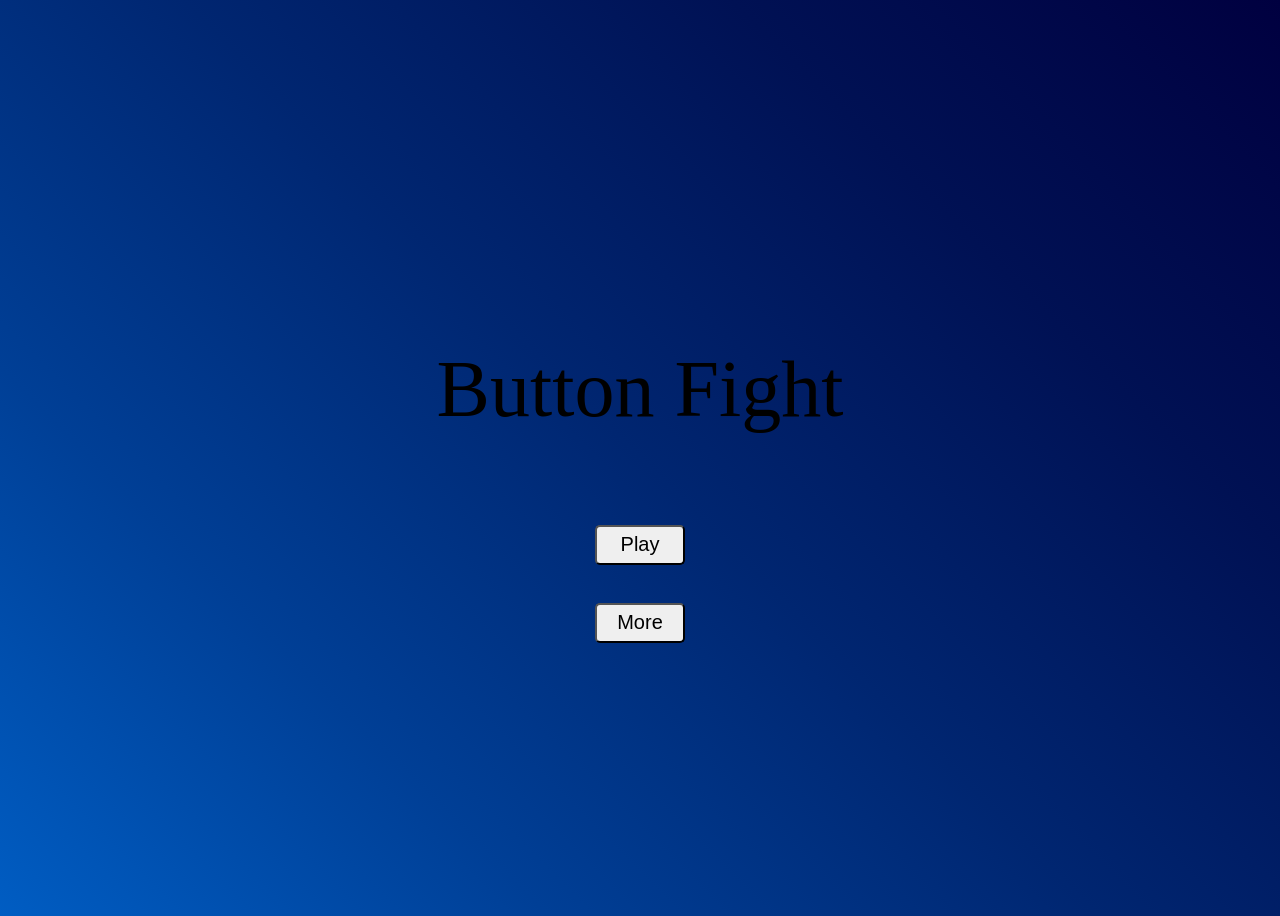
<file: index.html>
<!DOCTYPE html>
<html lang="en">
<head>
    <meta charset="UTF-8">
    <meta name="viewport" content="width=device-width, initial-scale=1.0">
    <title>Button Fight</title>
    <link rel="stylesheet" href="style.css">
</head>
<body>
    <div>
        <p class="gameName">Button Fight</p>
    </div>
    <div>
        <a href="levelSelec.html">
            <button id="playButton" >Play</button><br><br> 
        </a>
        <a href="">
            <button id="moreButton" >More</button>
        </a>
    </div>
    <script src="script.js"></script>
</body>
</html>
</file>
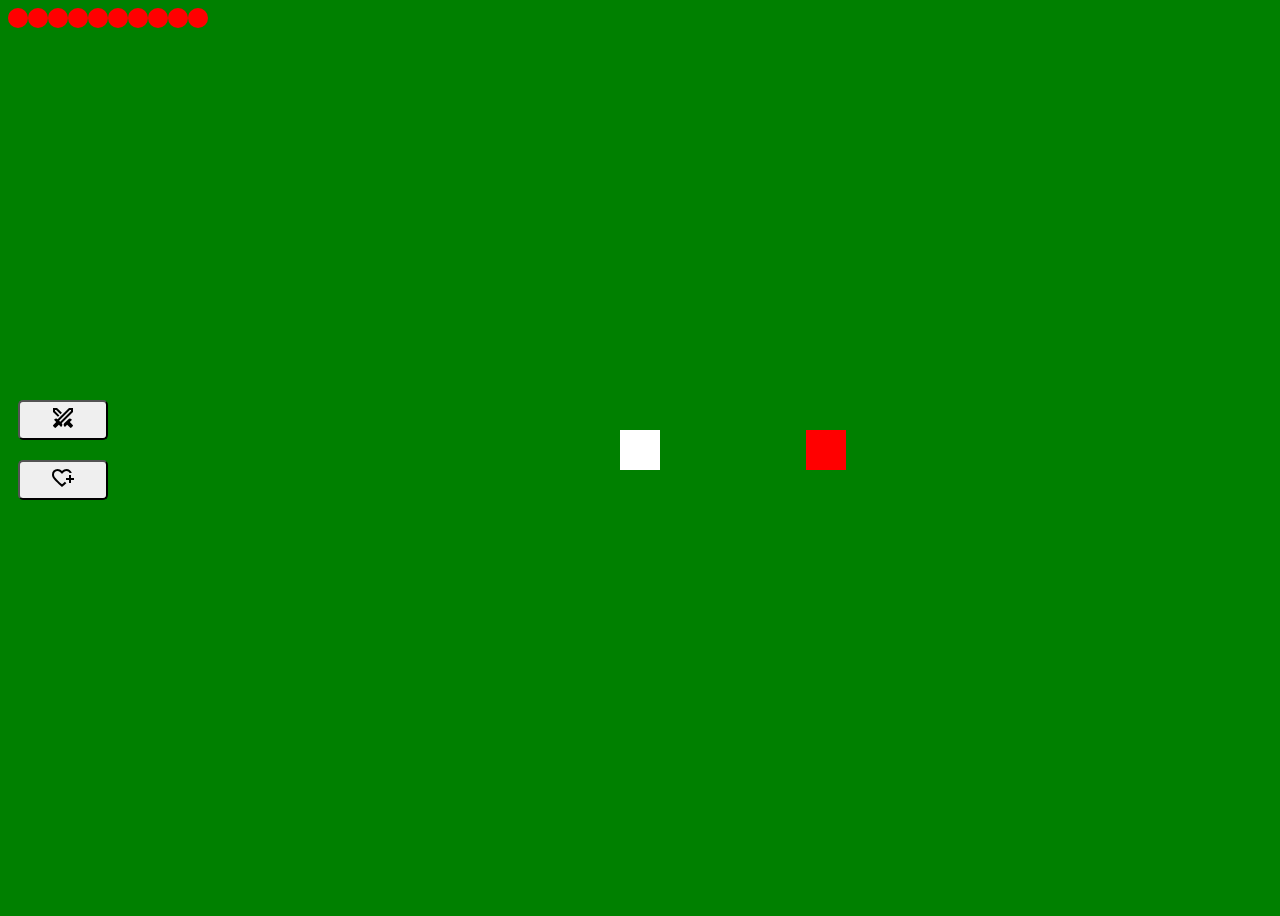
<file: level1.html>
<!DOCTYPE html>
<html lang="en">
<head>
    <meta charset="UTF-8">
    <meta name="viewport" content="width=device-width, initial-scale=1.0">
    <title>Level 1</title>
    <link rel="stylesheet" href="levelStyle.css">
</head>
<body>
    <div id="buttons">
        <button onclick="attackEnemy()" class="attackButton"><svg xmlns="http://www.w3.org/2000/svg" height="24px" viewBox="0 -960 960 960" width="24px" fill="#000000"><path d="M762-96 645-212l-88 88-28-28q-23-23-23-57t23-57l169-169q23-23 57-23t57 23l28 28-88 88 116 117q12 12 12 28t-12 28l-50 50q-12 12-28 12t-28-12Zm118-628L426-270l5 4q23 23 23 57t-23 57l-28 28-88-88L198-96q-12 12-28 12t-28-12l-50-50q-12-12-12-28t12-28l116-117-88-88 28-28q23-23 57-23t57 23l4 5 454-454h160v160ZM334-583l24-23 23-24-23 24-24 23Zm-56 57L80-724v-160h160l198 198-57 56-174-174h-47v47l174 174-56 57Zm92 199 430-430v-47h-47L323-374l47 47Zm0 0-24-23-23-24 23 24 24 23Z"/></svg></button><br>
        <button onclick="healPlayer()" class="healButton"><svg xmlns="http://www.w3.org/2000/svg" height="24px" viewBox="0 -960 960 960" width="24px" fill="#000000"><path d="M440-501Zm0 381L313-234q-72-65-123.5-116t-85-96q-33.5-45-49-87T40-621q0-94 63-156.5T260-840q52 0 99 22t81 62q34-40 81-62t99-22q81 0 136 45.5T831-680h-85q-18-40-53-60t-73-20q-51 0-88 27.5T463-660h-46q-31-45-70.5-72.5T260-760q-57 0-98.5 39.5T120-621q0 33 14 67t50 78.5q36 44.5 98 104T440-228q26-23 61-53t56-50l9 9 19.5 19.5L605-283l9 9q-22 20-56 49.5T498-172l-58 52Zm280-160v-120H600v-80h120v-120h80v120h120v80H800v120h-80Z"/></svg></button><br>
    </div>
    <div id="player"></div>
    <div id="enemy"></div>
    <div id="healthOne">O</div>
    <div id="healthTwo">O</div>
    <div id="healthThree">O</div>
    <div id="healthFour">O</div>
    <div id="healthFive">O</div>
    <div id="healthSix">O</div>
    <div id="healthSeven">O</div>
    <div id="healthEight">O</div>
    <div id="healthNine">O</div>
    <div id="healthTen">O</div>
    <script src="gameLogic.js"></script>
</body>
</html>
</file>
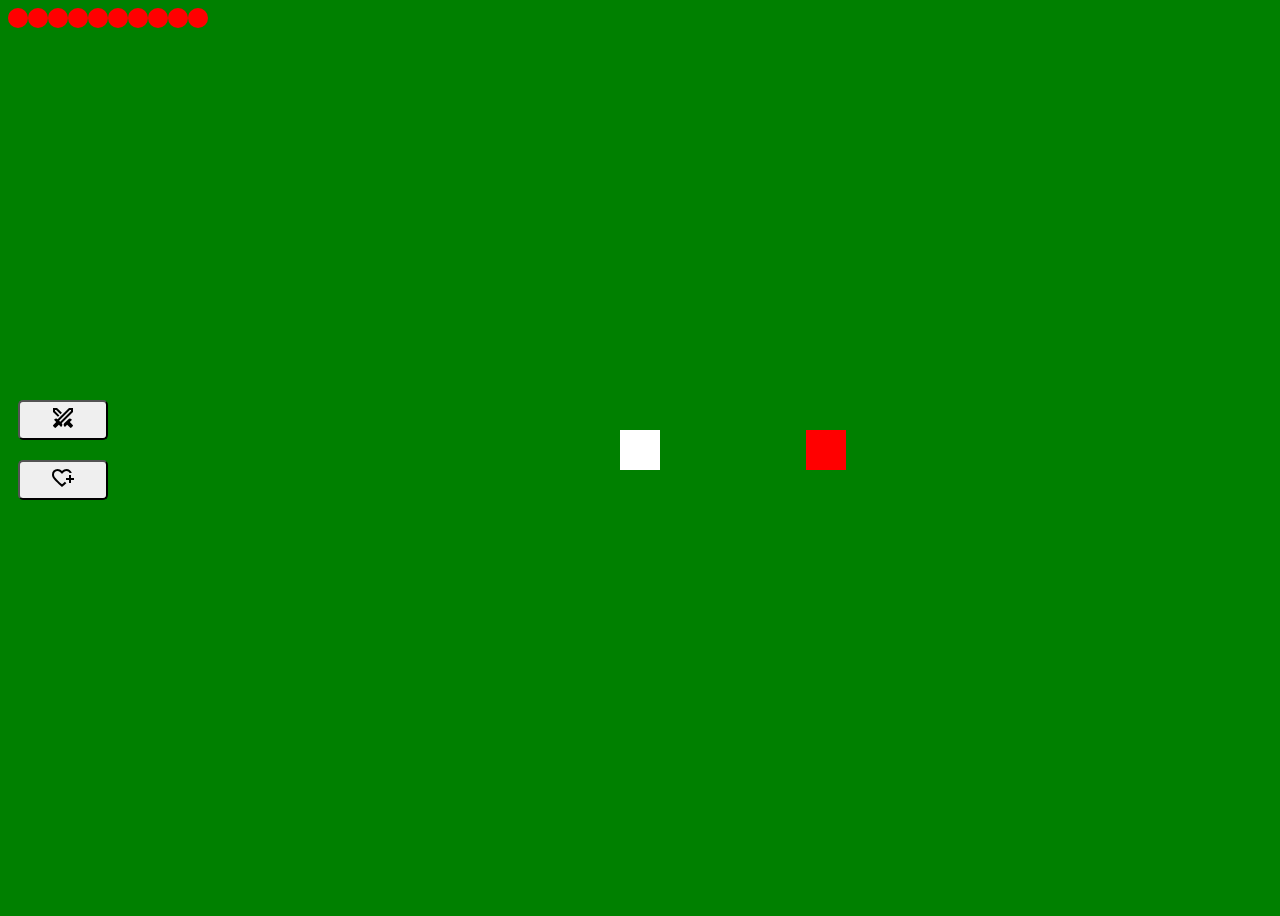
<file: level2.html>
<!DOCTYPE html>
<html lang="en">
<head>
    <meta charset="UTF-8">
    <meta name="viewport" content="width=device-width, initial-scale=1.0">
    <title>Level 2</title>
    <link rel="stylesheet" href="levelStyle.css">
</head>
<body>
    <div id="buttons">
        <button onclick="attackEnemy()" class="attackButton"><svg xmlns="http://www.w3.org/2000/svg" height="24px" viewBox="0 -960 960 960" width="24px" fill="#000000"><path d="M762-96 645-212l-88 88-28-28q-23-23-23-57t23-57l169-169q23-23 57-23t57 23l28 28-88 88 116 117q12 12 12 28t-12 28l-50 50q-12 12-28 12t-28-12Zm118-628L426-270l5 4q23 23 23 57t-23 57l-28 28-88-88L198-96q-12 12-28 12t-28-12l-50-50q-12-12-12-28t12-28l116-117-88-88 28-28q23-23 57-23t57 23l4 5 454-454h160v160ZM334-583l24-23 23-24-23 24-24 23Zm-56 57L80-724v-160h160l198 198-57 56-174-174h-47v47l174 174-56 57Zm92 199 430-430v-47h-47L323-374l47 47Zm0 0-24-23-23-24 23 24 24 23Z"/></svg></button><br>
        <button onclick="healPlayer()" class="healButton"><svg xmlns="http://www.w3.org/2000/svg" height="24px" viewBox="0 -960 960 960" width="24px" fill="#000000"><path d="M440-501Zm0 381L313-234q-72-65-123.5-116t-85-96q-33.5-45-49-87T40-621q0-94 63-156.5T260-840q52 0 99 22t81 62q34-40 81-62t99-22q81 0 136 45.5T831-680h-85q-18-40-53-60t-73-20q-51 0-88 27.5T463-660h-46q-31-45-70.5-72.5T260-760q-57 0-98.5 39.5T120-621q0 33 14 67t50 78.5q36 44.5 98 104T440-228q26-23 61-53t56-50l9 9 19.5 19.5L605-283l9 9q-22 20-56 49.5T498-172l-58 52Zm280-160v-120H600v-80h120v-120h80v120h120v80H800v120h-80Z"/></svg></button><br>
    </div>
    <div id="player"></div>
    <div id="enemy"></div>
    <div id="healthOne">O</div>
    <div id="healthTwo">O</div>
    <div id="healthThree">O</div>
    <div id="healthFour">O</div>
    <div id="healthFive">O</div>
    <div id="healthSix">O</div>
    <div id="healthSeven">O</div>
    <div id="healthEight">O</div>
    <div id="healthNine">O</div>
    <div id="healthTen">O</div>
    <script src="gameLogic.js"></script>
</body>
</html>
</file>
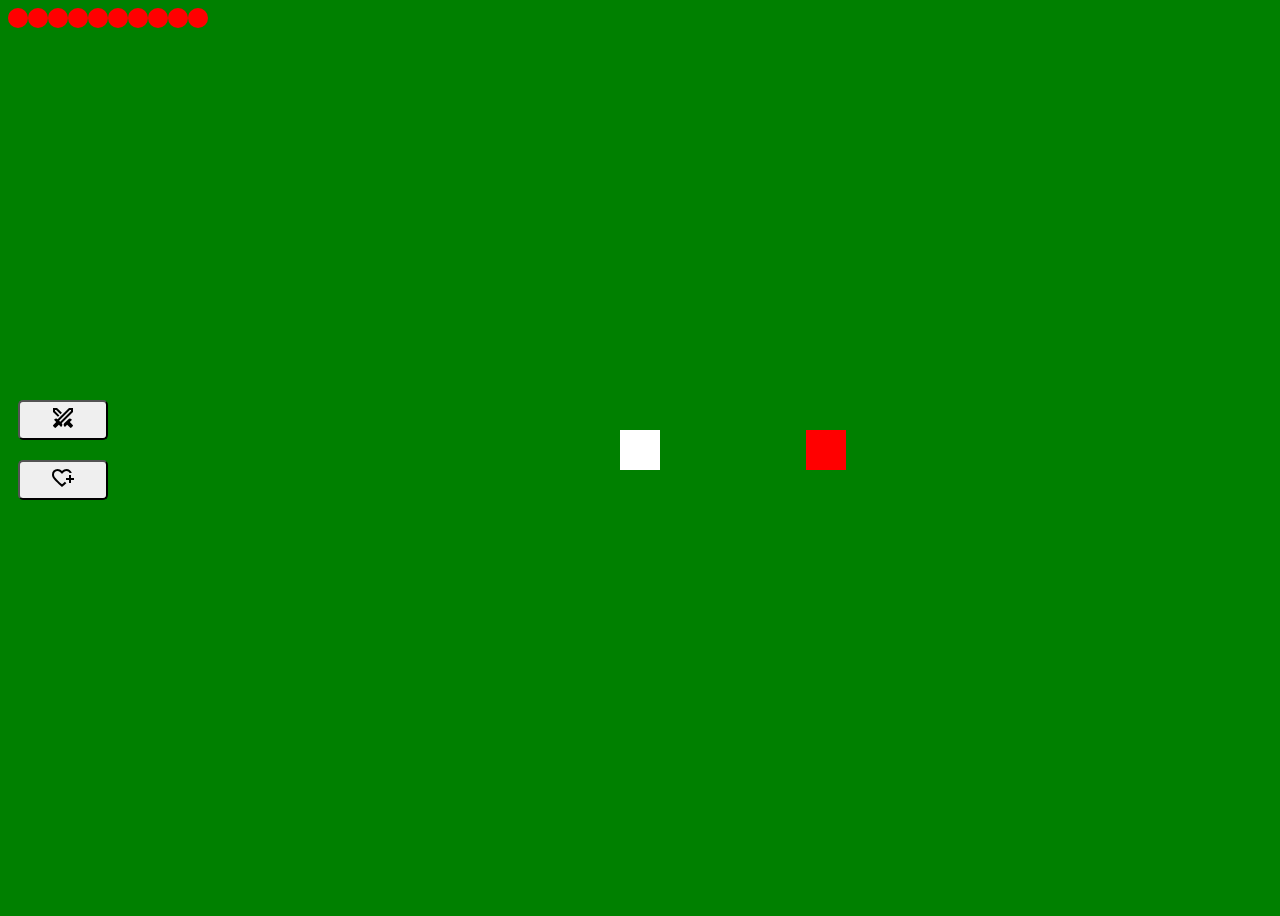
<file: level3.html>
<!DOCTYPE html>
<html lang="en">
<head>
    <meta charset="UTF-8">
    <meta name="viewport" content="width=device-width, initial-scale=1.0">
    <title>Level 3</title>
    <link rel="stylesheet" href="levelStyle.css">
</head>
<body>
    <div id="buttons">
        <button onclick="attackEnemy()" class="attackButton"><svg xmlns="http://www.w3.org/2000/svg" height="24px" viewBox="0 -960 960 960" width="24px" fill="#000000"><path d="M762-96 645-212l-88 88-28-28q-23-23-23-57t23-57l169-169q23-23 57-23t57 23l28 28-88 88 116 117q12 12 12 28t-12 28l-50 50q-12 12-28 12t-28-12Zm118-628L426-270l5 4q23 23 23 57t-23 57l-28 28-88-88L198-96q-12 12-28 12t-28-12l-50-50q-12-12-12-28t12-28l116-117-88-88 28-28q23-23 57-23t57 23l4 5 454-454h160v160ZM334-583l24-23 23-24-23 24-24 23Zm-56 57L80-724v-160h160l198 198-57 56-174-174h-47v47l174 174-56 57Zm92 199 430-430v-47h-47L323-374l47 47Zm0 0-24-23-23-24 23 24 24 23Z"/></svg></button><br>
        <button onclick="healPlayer()" class="healButton"><svg xmlns="http://www.w3.org/2000/svg" height="24px" viewBox="0 -960 960 960" width="24px" fill="#000000"><path d="M440-501Zm0 381L313-234q-72-65-123.5-116t-85-96q-33.5-45-49-87T40-621q0-94 63-156.5T260-840q52 0 99 22t81 62q34-40 81-62t99-22q81 0 136 45.5T831-680h-85q-18-40-53-60t-73-20q-51 0-88 27.5T463-660h-46q-31-45-70.5-72.5T260-760q-57 0-98.5 39.5T120-621q0 33 14 67t50 78.5q36 44.5 98 104T440-228q26-23 61-53t56-50l9 9 19.5 19.5L605-283l9 9q-22 20-56 49.5T498-172l-58 52Zm280-160v-120H600v-80h120v-120h80v120h120v80H800v120h-80Z"/></svg></button><br>
    </div>
    <div id="player"></div>
    <div id="enemy"></div>
    <div id="healthOne">O</div>
    <div id="healthTwo">O</div>
    <div id="healthThree">O</div>
    <div id="healthFour">O</div>
    <div id="healthFive">O</div>
    <div id="healthSix">O</div>
    <div id="healthSeven">O</div>
    <div id="healthEight">O</div>
    <div id="healthNine">O</div>
    <div id="healthTen">O</div>
    <script src="gameLogic.js"></script>
</body>
</html>
</file>
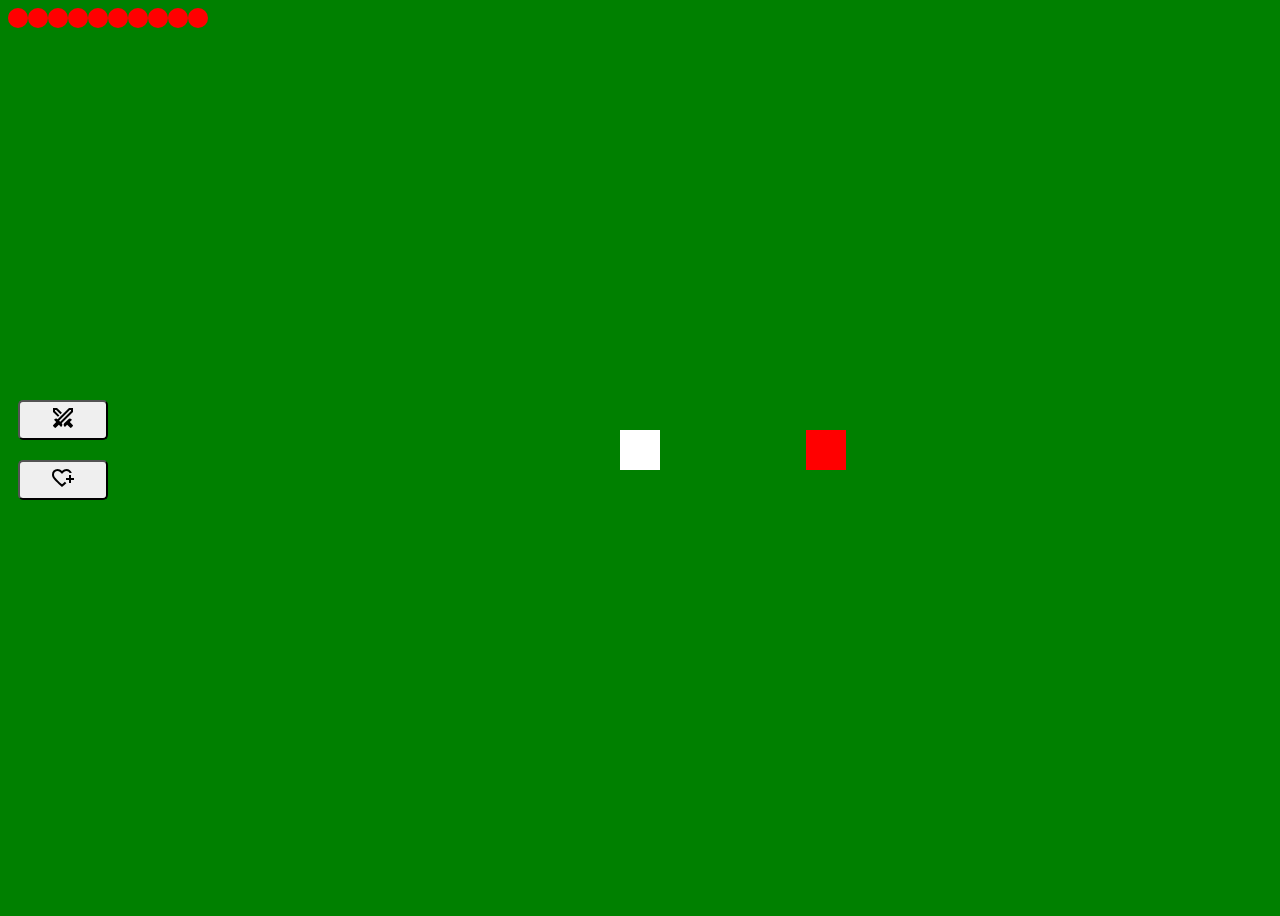
<file: level4.html>
<!DOCTYPE html>
<html lang="en">
<head>
    <meta charset="UTF-8">
    <meta name="viewport" content="width=device-width, initial-scale=1.0">
    <title>Level 4</title>
    <link rel="stylesheet" href="levelStyle.css">
</head>
<body>
    <div id="buttons">
        <button onclick="attackEnemy()" class="attackButton"><svg xmlns="http://www.w3.org/2000/svg" height="24px" viewBox="0 -960 960 960" width="24px" fill="#000000"><path d="M762-96 645-212l-88 88-28-28q-23-23-23-57t23-57l169-169q23-23 57-23t57 23l28 28-88 88 116 117q12 12 12 28t-12 28l-50 50q-12 12-28 12t-28-12Zm118-628L426-270l5 4q23 23 23 57t-23 57l-28 28-88-88L198-96q-12 12-28 12t-28-12l-50-50q-12-12-12-28t12-28l116-117-88-88 28-28q23-23 57-23t57 23l4 5 454-454h160v160ZM334-583l24-23 23-24-23 24-24 23Zm-56 57L80-724v-160h160l198 198-57 56-174-174h-47v47l174 174-56 57Zm92 199 430-430v-47h-47L323-374l47 47Zm0 0-24-23-23-24 23 24 24 23Z"/></svg></button><br>
        <button onclick="healPlayer()" class="healButton"><svg xmlns="http://www.w3.org/2000/svg" height="24px" viewBox="0 -960 960 960" width="24px" fill="#000000"><path d="M440-501Zm0 381L313-234q-72-65-123.5-116t-85-96q-33.5-45-49-87T40-621q0-94 63-156.5T260-840q52 0 99 22t81 62q34-40 81-62t99-22q81 0 136 45.5T831-680h-85q-18-40-53-60t-73-20q-51 0-88 27.5T463-660h-46q-31-45-70.5-72.5T260-760q-57 0-98.5 39.5T120-621q0 33 14 67t50 78.5q36 44.5 98 104T440-228q26-23 61-53t56-50l9 9 19.5 19.5L605-283l9 9q-22 20-56 49.5T498-172l-58 52Zm280-160v-120H600v-80h120v-120h80v120h120v80H800v120h-80Z"/></svg></button><br>
    </div>
    <div id="player"></div>
    <div id="enemy"></div>
    <div id="healthOne">O</div>
    <div id="healthTwo">O</div>
    <div id="healthThree">O</div>
    <div id="healthFour">O</div>
    <div id="healthFive">O</div>
    <div id="healthSix">O</div>
    <div id="healthSeven">O</div>
    <div id="healthEight">O</div>
    <div id="healthNine">O</div>
    <div id="healthTen">O</div>
    <script src="gameLogic.js"></script>
</body>
</html>
</file>
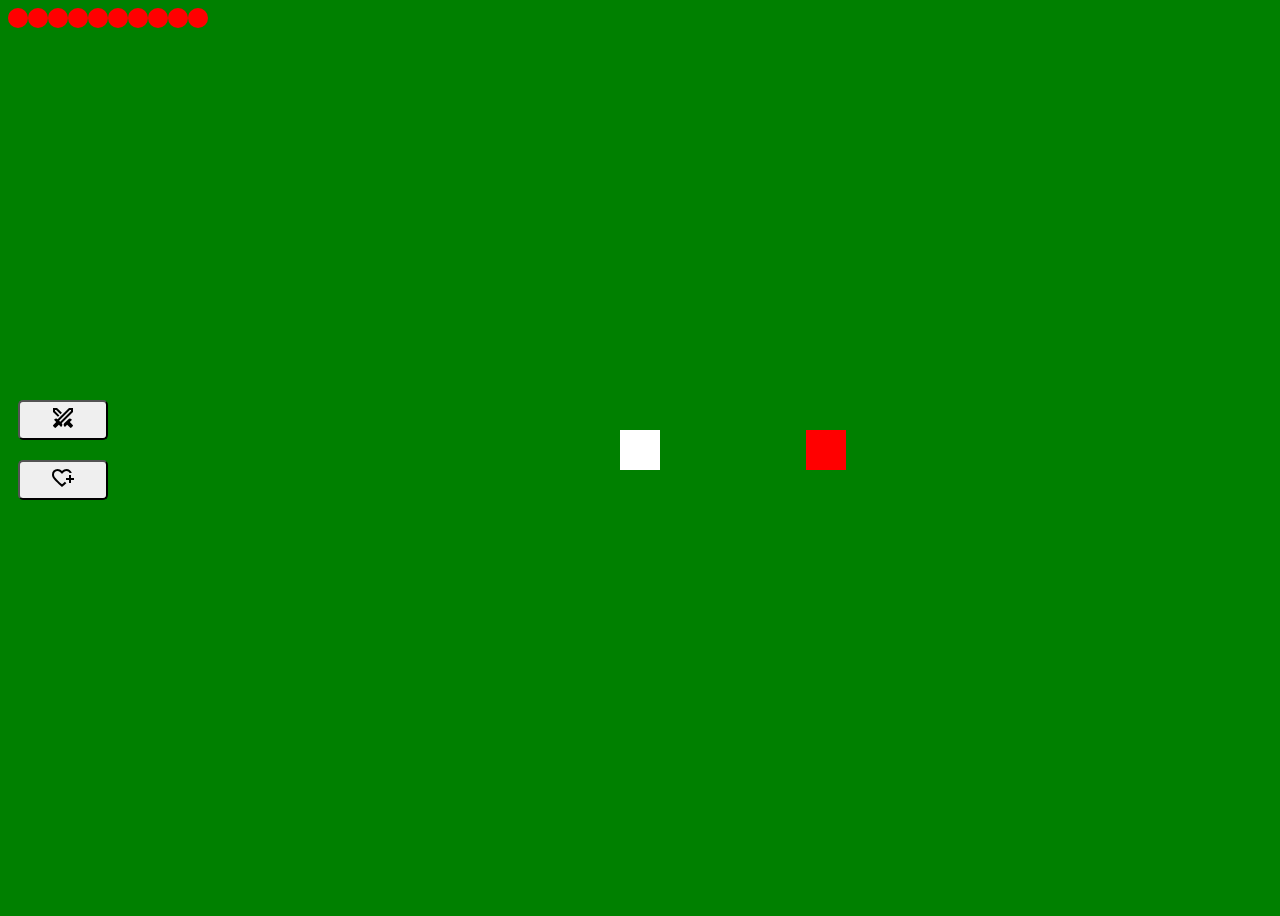
<file: level5.html>
<!DOCTYPE html>
<html lang="en">
<head>
    <meta charset="UTF-8">
    <meta name="viewport" content="width=device-width, initial-scale=1.0">
    <title>Level 5</title>
    <link rel="stylesheet" href="levelStyle.css">
</head>
<body>
    <div id="buttons">
        <button onclick="attackEnemy()" class="attackButton"><svg xmlns="http://www.w3.org/2000/svg" height="24px" viewBox="0 -960 960 960" width="24px" fill="#000000"><path d="M762-96 645-212l-88 88-28-28q-23-23-23-57t23-57l169-169q23-23 57-23t57 23l28 28-88 88 116 117q12 12 12 28t-12 28l-50 50q-12 12-28 12t-28-12Zm118-628L426-270l5 4q23 23 23 57t-23 57l-28 28-88-88L198-96q-12 12-28 12t-28-12l-50-50q-12-12-12-28t12-28l116-117-88-88 28-28q23-23 57-23t57 23l4 5 454-454h160v160ZM334-583l24-23 23-24-23 24-24 23Zm-56 57L80-724v-160h160l198 198-57 56-174-174h-47v47l174 174-56 57Zm92 199 430-430v-47h-47L323-374l47 47Zm0 0-24-23-23-24 23 24 24 23Z"/></svg></button><br>
        <button onclick="healPlayer()" class="healButton"><svg xmlns="http://www.w3.org/2000/svg" height="24px" viewBox="0 -960 960 960" width="24px" fill="#000000"><path d="M440-501Zm0 381L313-234q-72-65-123.5-116t-85-96q-33.5-45-49-87T40-621q0-94 63-156.5T260-840q52 0 99 22t81 62q34-40 81-62t99-22q81 0 136 45.5T831-680h-85q-18-40-53-60t-73-20q-51 0-88 27.5T463-660h-46q-31-45-70.5-72.5T260-760q-57 0-98.5 39.5T120-621q0 33 14 67t50 78.5q36 44.5 98 104T440-228q26-23 61-53t56-50l9 9 19.5 19.5L605-283l9 9q-22 20-56 49.5T498-172l-58 52Zm280-160v-120H600v-80h120v-120h80v120h120v80H800v120h-80Z"/></svg></button><br>
    </div>
    <div id="player"></div>
    <div id="enemy"></div>
    <div id="healthOne">O</div>
    <div id="healthTwo">O</div>
    <div id="healthThree">O</div>
    <div id="healthFour">O</div>
    <div id="healthFive">O</div>
    <div id="healthSix">O</div>
    <div id="healthSeven">O</div>
    <div id="healthEight">O</div>
    <div id="healthNine">O</div>
    <div id="healthTen">O</div>
    <script src="gameLogic.js"></script>
</body>
</html>
</file>
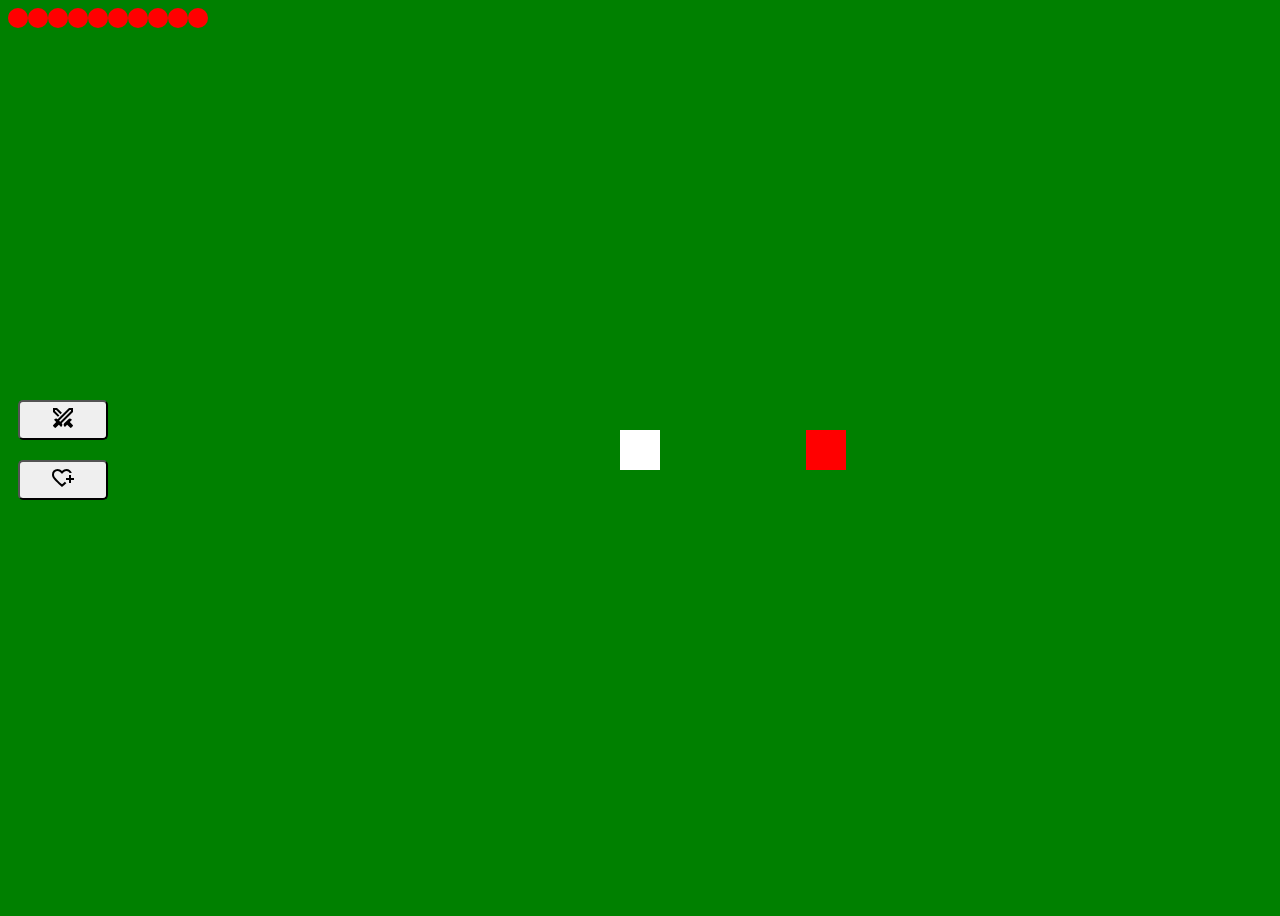
<file: level6.html>
<!DOCTYPE html>
<html lang="en">
<head>
    <meta charset="UTF-8">
    <meta name="viewport" content="width=device-width, initial-scale=1.0">
    <title>Level 6</title>
    <link rel="stylesheet" href="levelStyle.css">
</head>
<body>
    <div id="buttons">
        <button onclick="attackEnemy()" class="attackButton"><svg xmlns="http://www.w3.org/2000/svg" height="24px" viewBox="0 -960 960 960" width="24px" fill="#000000"><path d="M762-96 645-212l-88 88-28-28q-23-23-23-57t23-57l169-169q23-23 57-23t57 23l28 28-88 88 116 117q12 12 12 28t-12 28l-50 50q-12 12-28 12t-28-12Zm118-628L426-270l5 4q23 23 23 57t-23 57l-28 28-88-88L198-96q-12 12-28 12t-28-12l-50-50q-12-12-12-28t12-28l116-117-88-88 28-28q23-23 57-23t57 23l4 5 454-454h160v160ZM334-583l24-23 23-24-23 24-24 23Zm-56 57L80-724v-160h160l198 198-57 56-174-174h-47v47l174 174-56 57Zm92 199 430-430v-47h-47L323-374l47 47Zm0 0-24-23-23-24 23 24 24 23Z"/></svg></button><br>
        <button onclick="healPlayer()" class="healButton"><svg xmlns="http://www.w3.org/2000/svg" height="24px" viewBox="0 -960 960 960" width="24px" fill="#000000"><path d="M440-501Zm0 381L313-234q-72-65-123.5-116t-85-96q-33.5-45-49-87T40-621q0-94 63-156.5T260-840q52 0 99 22t81 62q34-40 81-62t99-22q81 0 136 45.5T831-680h-85q-18-40-53-60t-73-20q-51 0-88 27.5T463-660h-46q-31-45-70.5-72.5T260-760q-57 0-98.5 39.5T120-621q0 33 14 67t50 78.5q36 44.5 98 104T440-228q26-23 61-53t56-50l9 9 19.5 19.5L605-283l9 9q-22 20-56 49.5T498-172l-58 52Zm280-160v-120H600v-80h120v-120h80v120h120v80H800v120h-80Z"/></svg></button><br>
    </div>
    <div id="player"></div>
    <div id="enemy"></div>
    <div id="healthOne">O</div>
    <div id="healthTwo">O</div>
    <div id="healthThree">O</div>
    <div id="healthFour">O</div>
    <div id="healthFive">O</div>
    <div id="healthSix">O</div>
    <div id="healthSeven">O</div>
    <div id="healthEight">O</div>
    <div id="healthNine">O</div>
    <div id="healthTen">O</div>
    <script src="gameLogic.js"></script>
</body>
</html>
</file>
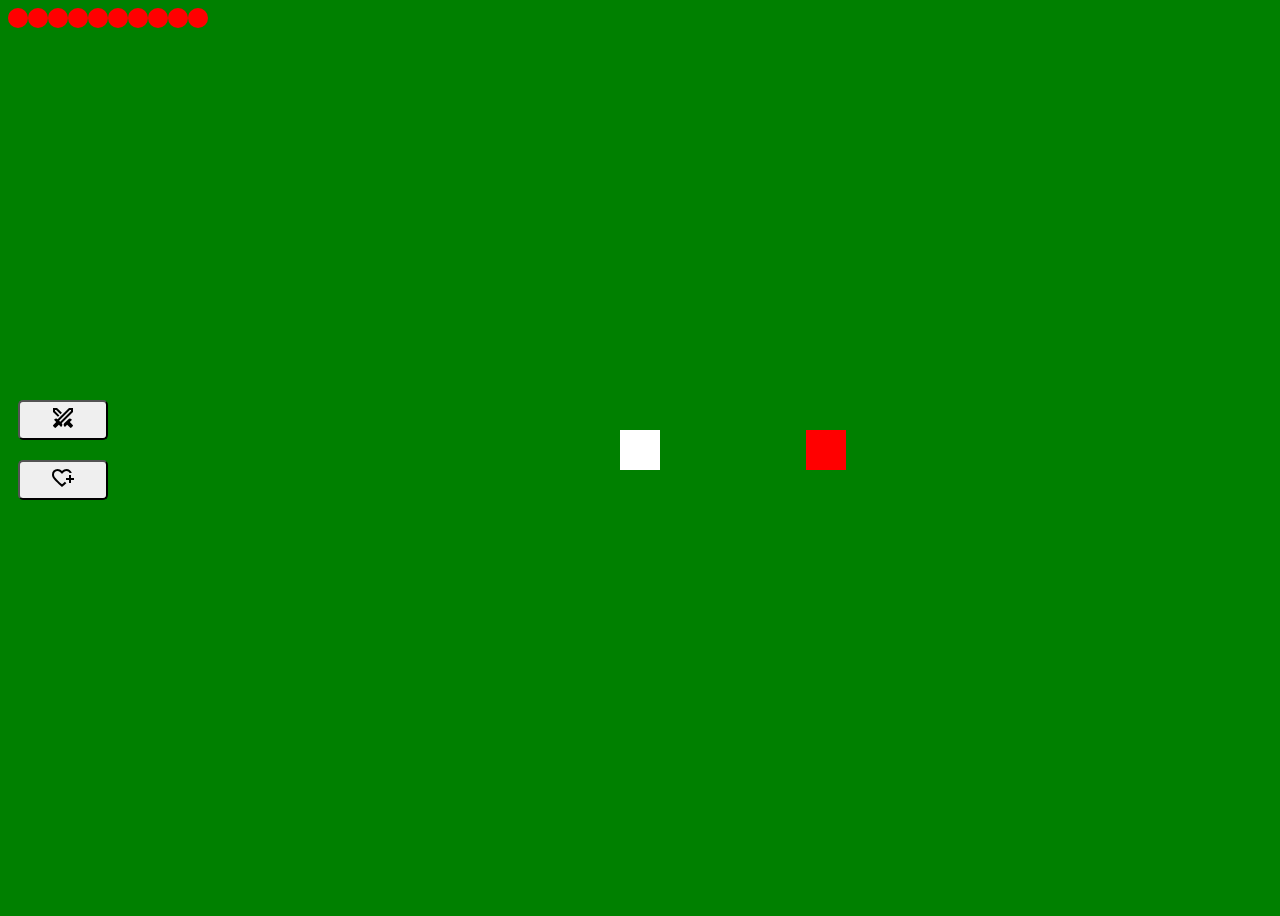
<file: level7.html>
<!DOCTYPE html>
<html lang="en">
<head>
    <meta charset="UTF-8">
    <meta name="viewport" content="width=device-width, initial-scale=1.0">
    <title>Level 7</title>
    <link rel="stylesheet" href="levelStyle.css">
</head>
<body>
    <div id="buttons">
        <button onclick="attackEnemy()" class="attackButton"><svg xmlns="http://www.w3.org/2000/svg" height="24px" viewBox="0 -960 960 960" width="24px" fill="#000000"><path d="M762-96 645-212l-88 88-28-28q-23-23-23-57t23-57l169-169q23-23 57-23t57 23l28 28-88 88 116 117q12 12 12 28t-12 28l-50 50q-12 12-28 12t-28-12Zm118-628L426-270l5 4q23 23 23 57t-23 57l-28 28-88-88L198-96q-12 12-28 12t-28-12l-50-50q-12-12-12-28t12-28l116-117-88-88 28-28q23-23 57-23t57 23l4 5 454-454h160v160ZM334-583l24-23 23-24-23 24-24 23Zm-56 57L80-724v-160h160l198 198-57 56-174-174h-47v47l174 174-56 57Zm92 199 430-430v-47h-47L323-374l47 47Zm0 0-24-23-23-24 23 24 24 23Z"/></svg></button><br>
        <button onclick="healPlayer()" class="healButton"><svg xmlns="http://www.w3.org/2000/svg" height="24px" viewBox="0 -960 960 960" width="24px" fill="#000000"><path d="M440-501Zm0 381L313-234q-72-65-123.5-116t-85-96q-33.5-45-49-87T40-621q0-94 63-156.5T260-840q52 0 99 22t81 62q34-40 81-62t99-22q81 0 136 45.5T831-680h-85q-18-40-53-60t-73-20q-51 0-88 27.5T463-660h-46q-31-45-70.5-72.5T260-760q-57 0-98.5 39.5T120-621q0 33 14 67t50 78.5q36 44.5 98 104T440-228q26-23 61-53t56-50l9 9 19.5 19.5L605-283l9 9q-22 20-56 49.5T498-172l-58 52Zm280-160v-120H600v-80h120v-120h80v120h120v80H800v120h-80Z"/></svg></button><br>
    </div>
    <div id="player"></div>
    <div id="enemy"></div>
    <div id="healthOne">O</div>
    <div id="healthTwo">O</div>
    <div id="healthThree">O</div>
    <div id="healthFour">O</div>
    <div id="healthFive">O</div>
    <div id="healthSix">O</div>
    <div id="healthSeven">O</div>
    <div id="healthEight">O</div>
    <div id="healthNine">O</div>
    <div id="healthTen">O</div>
    <script src="gameLogic.js"></script>
</body>
</html>
</file>
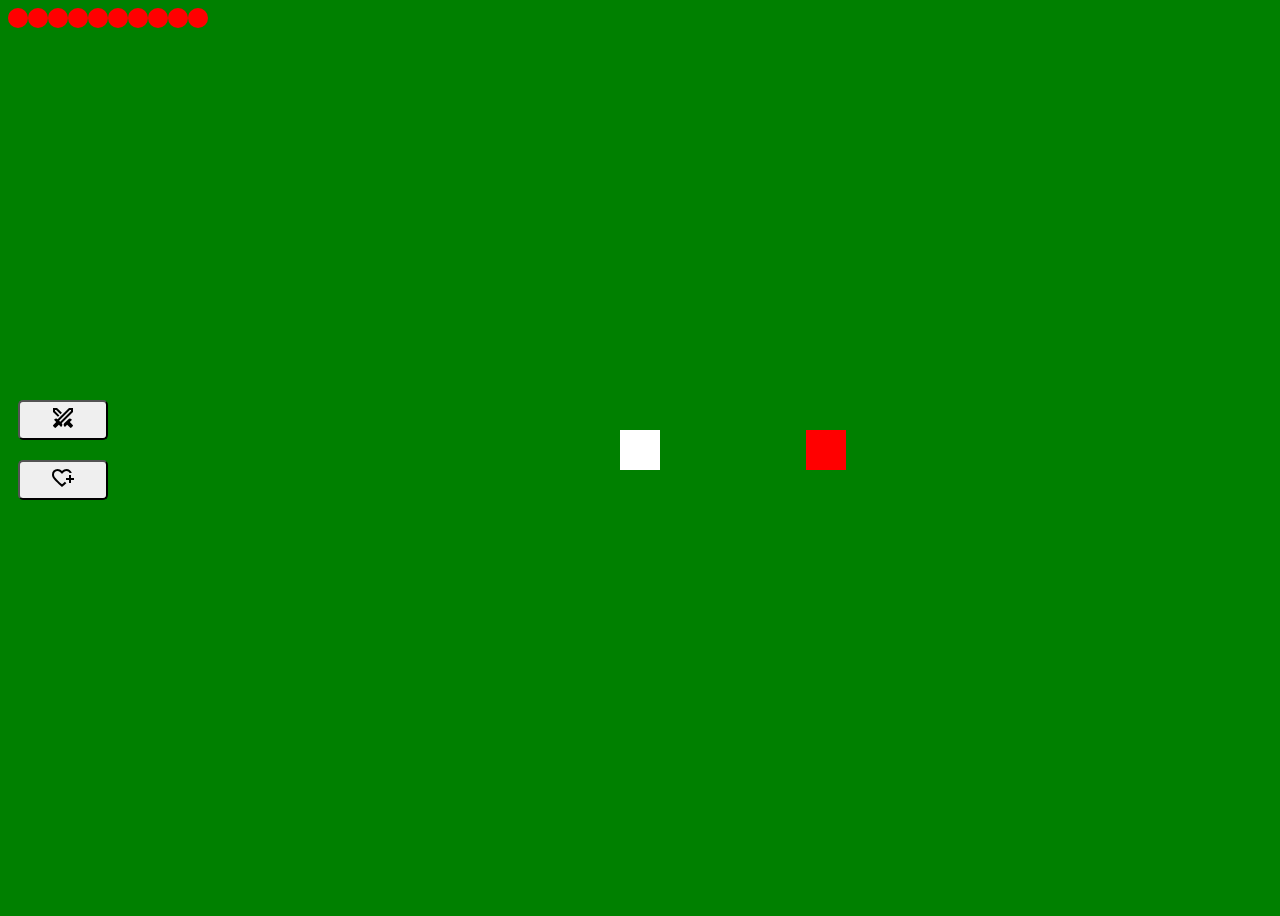
<file: level8.html>
<!DOCTYPE html>
<html lang="en">
<head>
    <meta charset="UTF-8">
    <meta name="viewport" content="width=device-width, initial-scale=1.0">
    <title>Level 8</title>
    <link rel="stylesheet" href="levelStyle.css">
</head>
<body>
    <div id="buttons">
        <button onclick="attackEnemy()" class="attackButton"><svg xmlns="http://www.w3.org/2000/svg" height="24px" viewBox="0 -960 960 960" width="24px" fill="#000000"><path d="M762-96 645-212l-88 88-28-28q-23-23-23-57t23-57l169-169q23-23 57-23t57 23l28 28-88 88 116 117q12 12 12 28t-12 28l-50 50q-12 12-28 12t-28-12Zm118-628L426-270l5 4q23 23 23 57t-23 57l-28 28-88-88L198-96q-12 12-28 12t-28-12l-50-50q-12-12-12-28t12-28l116-117-88-88 28-28q23-23 57-23t57 23l4 5 454-454h160v160ZM334-583l24-23 23-24-23 24-24 23Zm-56 57L80-724v-160h160l198 198-57 56-174-174h-47v47l174 174-56 57Zm92 199 430-430v-47h-47L323-374l47 47Zm0 0-24-23-23-24 23 24 24 23Z"/></svg></button><br>
        <button onclick="healPlayer()" class="healButton"><svg xmlns="http://www.w3.org/2000/svg" height="24px" viewBox="0 -960 960 960" width="24px" fill="#000000"><path d="M440-501Zm0 381L313-234q-72-65-123.5-116t-85-96q-33.5-45-49-87T40-621q0-94 63-156.5T260-840q52 0 99 22t81 62q34-40 81-62t99-22q81 0 136 45.5T831-680h-85q-18-40-53-60t-73-20q-51 0-88 27.5T463-660h-46q-31-45-70.5-72.5T260-760q-57 0-98.5 39.5T120-621q0 33 14 67t50 78.5q36 44.5 98 104T440-228q26-23 61-53t56-50l9 9 19.5 19.5L605-283l9 9q-22 20-56 49.5T498-172l-58 52Zm280-160v-120H600v-80h120v-120h80v120h120v80H800v120h-80Z"/></svg></button><br>
    </div>
    <div id="player"></div>
    <div id="enemy"></div>
    <div id="healthOne">O</div>
    <div id="healthTwo">O</div>
    <div id="healthThree">O</div>
    <div id="healthFour">O</div>
    <div id="healthFive">O</div>
    <div id="healthSix">O</div>
    <div id="healthSeven">O</div>
    <div id="healthEight">O</div>
    <div id="healthNine">O</div>
    <div id="healthTen">O</div>
    <script src="gameLogic.js"></script>
</body>
</html>
</file>
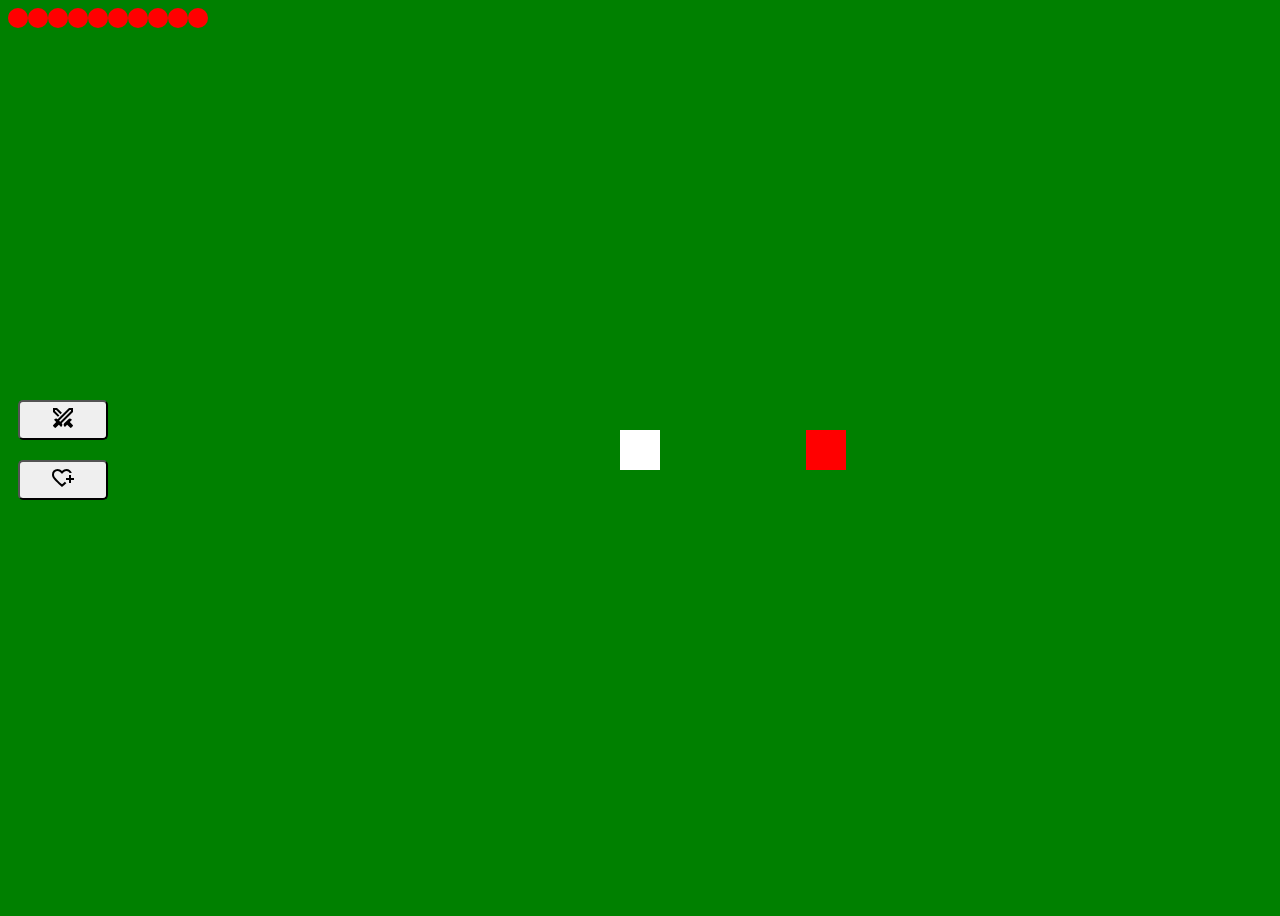
<file: level9.html>
<!DOCTYPE html>
<html lang="en">
<head>
    <meta charset="UTF-8">
    <meta name="viewport" content="width=device-width, initial-scale=1.0">
    <title>Level 9</title>
    <link rel="stylesheet" href="levelStyle.css">
</head>
<body>
    <div id="buttons">
        <button onclick="attackEnemy()" class="attackButton"><svg xmlns="http://www.w3.org/2000/svg" height="24px" viewBox="0 -960 960 960" width="24px" fill="#000000"><path d="M762-96 645-212l-88 88-28-28q-23-23-23-57t23-57l169-169q23-23 57-23t57 23l28 28-88 88 116 117q12 12 12 28t-12 28l-50 50q-12 12-28 12t-28-12Zm118-628L426-270l5 4q23 23 23 57t-23 57l-28 28-88-88L198-96q-12 12-28 12t-28-12l-50-50q-12-12-12-28t12-28l116-117-88-88 28-28q23-23 57-23t57 23l4 5 454-454h160v160ZM334-583l24-23 23-24-23 24-24 23Zm-56 57L80-724v-160h160l198 198-57 56-174-174h-47v47l174 174-56 57Zm92 199 430-430v-47h-47L323-374l47 47Zm0 0-24-23-23-24 23 24 24 23Z"/></svg></button><br>
        <button onclick="healPlayer()" class="healButton"><svg xmlns="http://www.w3.org/2000/svg" height="24px" viewBox="0 -960 960 960" width="24px" fill="#000000"><path d="M440-501Zm0 381L313-234q-72-65-123.5-116t-85-96q-33.5-45-49-87T40-621q0-94 63-156.5T260-840q52 0 99 22t81 62q34-40 81-62t99-22q81 0 136 45.5T831-680h-85q-18-40-53-60t-73-20q-51 0-88 27.5T463-660h-46q-31-45-70.5-72.5T260-760q-57 0-98.5 39.5T120-621q0 33 14 67t50 78.5q36 44.5 98 104T440-228q26-23 61-53t56-50l9 9 19.5 19.5L605-283l9 9q-22 20-56 49.5T498-172l-58 52Zm280-160v-120H600v-80h120v-120h80v120h120v80H800v120h-80Z"/></svg></button><br>
    </div>
    <div id="player"></div>
    <div id="enemy"></div>
    <div id="healthOne">O</div>
    <div id="healthTwo">O</div>
    <div id="healthThree">O</div>
    <div id="healthFour">O</div>
    <div id="healthFive">O</div>
    <div id="healthSix">O</div>
    <div id="healthSeven">O</div>
    <div id="healthEight">O</div>
    <div id="healthNine">O</div>
    <div id="healthTen">O</div>
    <script src="gameLogic.js"></script>
</body>
</html>
</file>
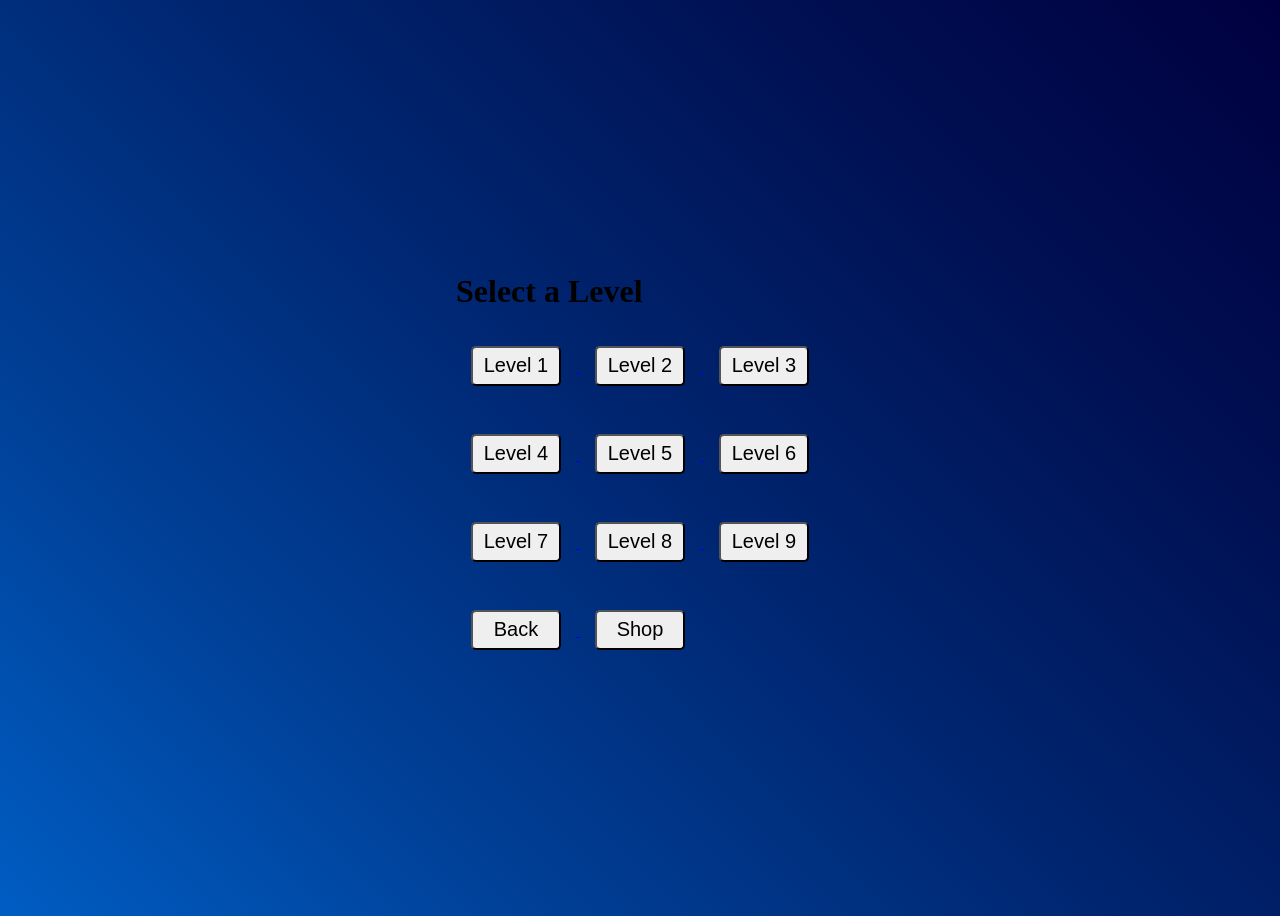
<file: levelSelec.html>
<!DOCTYPE html>
<html lang="en">
<head>
    <meta charset="UTF-8">
    <meta name="viewport" content="width=device-width, initial-scale=1.0">
    <title>level select</title>
    <link rel="stylesheet" href="levelSelecStyle.css">
</head>
<body>
    <div class="levelContainer">
        <h1 class="h1">Select a Level</h1>
        <a href="level1.html">
        <button id="button">Level 1</button>
        </a>
        <a href="level2.html">
        <button>Level 2</button>
        </a>
        <a href="level3.html">
        <button id="button">Level 3</button><br><br>
        </a>
        <a href="level4.html">
        <button id="button">Level 4</button>
        </a>
        <a href="level5.html">
        <button id="button">Level 5</button>
        </a>
        <a href="level6.html">
        <button id="button">Level 6</button><br><br>
        </a>
        <a href="level7.html">
        <button id="button">Level 7</button>
        </a>
        <a href="level8.html">
        <button id="button">Level 8</button>
        </a>
        <a href="level9.html">
        <button id="button">Level 9</button><br><br>
        </a>
        <a href="index.html">
        <button id="button">Back</button>
        </a>
        <a href="shop.html">
        <button id="button">Shop</button>
        </a>
    </div>
    <script src="gameLogic.js"></script>
    <script>
        let button = document.getElementById('button');

        button.onclick = function showMessage() {
            window.alert('Tip: Use the heal function! If you already used it, buy it in the Shop!')
        }
    </script>
</body>
</html>
</file>
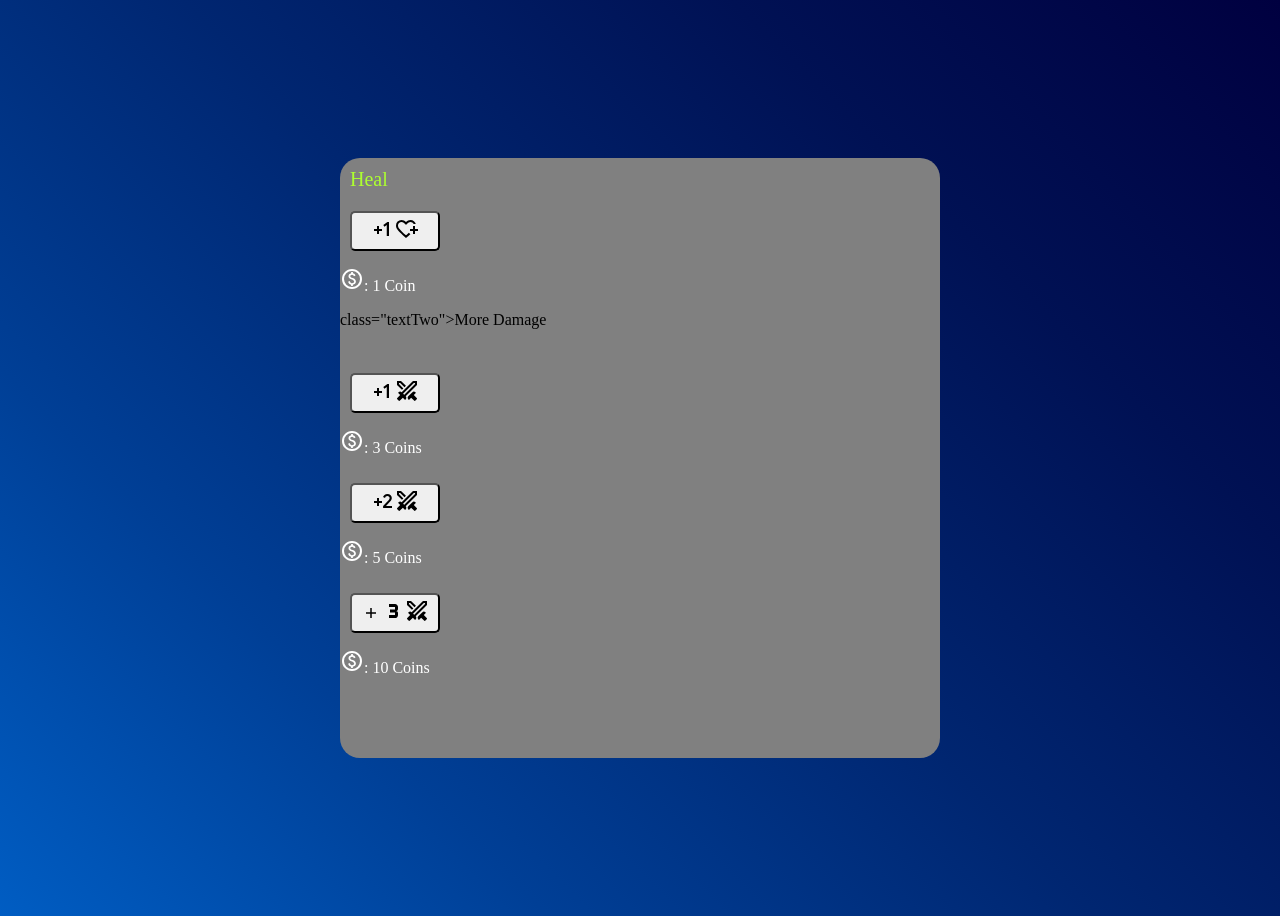
<file: shop.html>
<!DOCTYPE html>
<html lang="en">
<head>
    <meta charset="UTF-8">
    <meta name="viewport" content="width=device-width, initial-scale=1.0">
    <title>Shop</title>
    <link rel="stylesheet" href="style.css">
</head>
<body>
    <div class="shop">
        <p class="textOne" >Heal</p>
        <button id="itemOne"><svg xmlns="http://www.w3.org/2000/svg" height="24px" viewBox="0 -960 960 960" width="24px" fill="#000000"><path d="M240-280v-120H120v-80h120v-120h80v120h120v80H320v120h-80Zm390 80v-438l-92 66-46-70 164-118h64v560h-90Z"/></svg><svg xmlns="http://www.w3.org/2000/svg" height="24px" viewBox="0 -960 960 960" width="24px" fill="#000000"><path d="M440-501Zm0 381L313-234q-72-65-123.5-116t-85-96q-33.5-45-49-87T40-621q0-94 63-156.5T260-840q52 0 99 22t81 62q34-40 81-62t99-22q81 0 136 45.5T831-680h-85q-18-40-53-60t-73-20q-51 0-88 27.5T463-660h-46q-31-45-70.5-72.5T260-760q-57 0-98.5 39.5T120-621q0 33 14 67t50 78.5q36 44.5 98 104T440-228q26-23 61-53t56-50l9 9 19.5 19.5L605-283l9 9q-22 20-56 49.5T498-172l-58 52Zm280-160v-120H600v-80h120v-120h80v120h120v80H800v120h-80Z"/></svg></button>
        <p class="price"><svg xmlns="http://www.w3.org/2000/svg" height="24px" viewBox="0 -960 960 960" width="24px" fill="#FFFFFF"><path d="M444-200h70v-50q50-9 86-39t36-89q0-42-24-77t-96-61q-60-20-83-35t-23-41q0-26 18.5-41t53.5-15q32 0 50 15.5t26 38.5l64-26q-11-35-40.5-61T516-710v-50h-70v50q-50 11-78 44t-28 74q0 47 27.5 76t86.5 50q63 23 87.5 41t24.5 47q0 33-23.5 48.5T486-314q-33 0-58.5-20.5T390-396l-66 26q14 48 43.5 77.5T444-252v52Zm36 120q-83 0-156-31.5T197-197q-54-54-85.5-127T80-480q0-83 31.5-156T197-763q54-54 127-85.5T480-880q83 0 156 31.5T763-763q54 54 85.5 127T880-480q0 83-31.5 156T763-197q-54 54-127 85.5T480-80Zm0-80q134 0 227-93t93-227q0-134-93-227t-227-93q-134 0-227 93t-93 227q0 134 93 227t227 93Zm0-320Z"/></svg>: 1 Coin</p>
        <p>class="textTwo">More Damage</p><br>
        <button id="itemTwo"><svg xmlns="http://www.w3.org/2000/svg" height="24px" viewBox="0 -960 960 960" width="24px" fill="#000000"><path d="M240-280v-120H120v-80h120v-120h80v120h120v80H320v120h-80Zm390 80v-438l-92 66-46-70 164-118h64v560h-90Z"/></svg><svg xmlns="http://www.w3.org/2000/svg" height="24px" viewBox="0 -960 960 960" width="24px" fill="#000000"><path d="M762-96 645-212l-88 88-28-28q-23-23-23-57t23-57l169-169q23-23 57-23t57 23l28 28-88 88 116 117q12 12 12 28t-12 28l-50 50q-12 12-28 12t-28-12Zm118-628L426-270l5 4q23 23 23 57t-23 57l-28 28-88-88L198-96q-12 12-28 12t-28-12l-50-50q-12-12-12-28t12-28l116-117-88-88 28-28q23-23 57-23t57 23l4 5 454-454h160v160ZM334-583l24-23 23-24-23 24-24 23Zm-56 57L80-724v-160h160l198 198-57 56-174-174h-47v47l174 174-56 57Zm92 199 430-430v-47h-47L323-374l47 47Zm0 0-24-23-23-24 23 24 24 23Z"/></svg></button>
        <p class="price"><svg xmlns="http://www.w3.org/2000/svg" height="24px" viewBox="0 -960 960 960" width="24px" fill="#FFFFFF"><path d="M444-200h70v-50q50-9 86-39t36-89q0-42-24-77t-96-61q-60-20-83-35t-23-41q0-26 18.5-41t53.5-15q32 0 50 15.5t26 38.5l64-26q-11-35-40.5-61T516-710v-50h-70v50q-50 11-78 44t-28 74q0 47 27.5 76t86.5 50q63 23 87.5 41t24.5 47q0 33-23.5 48.5T486-314q-33 0-58.5-20.5T390-396l-66 26q14 48 43.5 77.5T444-252v52Zm36 120q-83 0-156-31.5T197-197q-54-54-85.5-127T80-480q0-83 31.5-156T197-763q54-54 127-85.5T480-880q83 0 156 31.5T763-763q54 54 85.5 127T880-480q0 83-31.5 156T763-197q-54 54-127 85.5T480-80Zm0-80q134 0 227-93t93-227q0-134-93-227t-227-93q-134 0-227 93t-93 227q0 134 93 227t227 93Zm0-320Z"/></svg>: 3 Coins</p>
        <button id="itemThree" ><svg xmlns="http://www.w3.org/2000/svg" height="24px" viewBox="0 -960 960 960" width="24px" fill="#000000"><path d="M240-280v-120H120v-80h120v-120h80v120h120v80H320v120h-80Zm244 80v-84l200-204q33-35 46.5-58.5T744-600q0-29-22.5-52.5T654-676q-36 0-59.5 20T562-604l-80-32q14-45 58-84.5T656-760q83 0 129.5 47.5T832-600q0 45-21 82t-65 82L600-284l2 4h238v80H484Z"/></svg><svg xmlns="http://www.w3.org/2000/svg" height="24px" viewBox="0 -960 960 960" width="24px" fill="#000000"><path d="M762-96 645-212l-88 88-28-28q-23-23-23-57t23-57l169-169q23-23 57-23t57 23l28 28-88 88 116 117q12 12 12 28t-12 28l-50 50q-12 12-28 12t-28-12Zm118-628L426-270l5 4q23 23 23 57t-23 57l-28 28-88-88L198-96q-12 12-28 12t-28-12l-50-50q-12-12-12-28t12-28l116-117-88-88 28-28q23-23 57-23t57 23l4 5 454-454h160v160ZM334-583l24-23 23-24-23 24-24 23Zm-56 57L80-724v-160h160l198 198-57 56-174-174h-47v47l174 174-56 57Zm92 199 430-430v-47h-47L323-374l47 47Zm0 0-24-23-23-24 23 24 24 23Z"/></svg></button>
        <p class="price"><svg xmlns="http://www.w3.org/2000/svg" height="24px" viewBox="0 -960 960 960" width="24px" fill="#FFFFFF"><path d="M444-200h70v-50q50-9 86-39t36-89q0-42-24-77t-96-61q-60-20-83-35t-23-41q0-26 18.5-41t53.5-15q32 0 50 15.5t26 38.5l64-26q-11-35-40.5-61T516-710v-50h-70v50q-50 11-78 44t-28 74q0 47 27.5 76t86.5 50q63 23 87.5 41t24.5 47q0 33-23.5 48.5T486-314q-33 0-58.5-20.5T390-396l-66 26q14 48 43.5 77.5T444-252v52Zm36 120q-83 0-156-31.5T197-197q-54-54-85.5-127T80-480q0-83 31.5-156T197-763q54-54 127-85.5T480-880q83 0 156 31.5T763-763q54 54 85.5 127T880-480q0 83-31.5 156T763-197q-54 54-127 85.5T480-80Zm0-80q134 0 227-93t93-227q0-134-93-227t-227-93q-134 0-227 93t-93 227q0 134 93 227t227 93Zm0-320Z"/></svg>: 5 Coins</p>
        <button id="itemFour"><svg xmlns="http://www.w3.org/2000/svg" height="20px" viewBox="0 -960 960 960" width="20px" fill="#000000"><path d="M444-444H240v-72h204v-204h72v204h204v72H516v204h-72v-204Z"/></svg><svg xmlns="http://www.w3.org/2000/svg" height="24px" viewBox="0 -960 960 960" width="24px" fill="#000000"><path d="M320-200v-120h240v-100H360v-120h200v-100H320v-120h240q50 0 85 35t35 85v76q0 35-24.5 59.5T596-480q35 0 59.5 24.5T680-396v76q0 50-35 85t-85 35H320Z"/></svg><svg xmlns="http://www.w3.org/2000/svg" height="24px" viewBox="0 -960 960 960" width="24px" fill="#000000"><path d="M762-96 645-212l-88 88-28-28q-23-23-23-57t23-57l169-169q23-23 57-23t57 23l28 28-88 88 116 117q12 12 12 28t-12 28l-50 50q-12 12-28 12t-28-12Zm118-628L426-270l5 4q23 23 23 57t-23 57l-28 28-88-88L198-96q-12 12-28 12t-28-12l-50-50q-12-12-12-28t12-28l116-117-88-88 28-28q23-23 57-23t57 23l4 5 454-454h160v160ZM334-583l24-23 23-24-23 24-24 23Zm-56 57L80-724v-160h160l198 198-57 56-174-174h-47v47l174 174-56 57Zm92 199 430-430v-47h-47L323-374l47 47Zm0 0-24-23-23-24 23 24 24 23Z"/></svg></button>
        <p class="price"><svg xmlns="http://www.w3.org/2000/svg" height="24px" viewBox="0 -960 960 960" width="24px" fill="#FFFFFF"><path d="M444-200h70v-50q50-9 86-39t36-89q0-42-24-77t-96-61q-60-20-83-35t-23-41q0-26 18.5-41t53.5-15q32 0 50 15.5t26 38.5l64-26q-11-35-40.5-61T516-710v-50h-70v50q-50 11-78 44t-28 74q0 47 27.5 76t86.5 50q63 23 87.5 41t24.5 47q0 33-23.5 48.5T486-314q-33 0-58.5-20.5T390-396l-66 26q14 48 43.5 77.5T444-252v52Zm36 120q-83 0-156-31.5T197-197q-54-54-85.5-127T80-480q0-83 31.5-156T197-763q54-54 127-85.5T480-880q83 0 156 31.5T763-763q54 54 85.5 127T880-480q0 83-31.5 156T763-197q-54 54-127 85.5T480-80Zm0-80q134 0 227-93t93-227q0-134-93-227t-227-93q-134 0-227 93t-93 227q0 134 93 227t227 93Zm0-320Z"/></svg>: 10 Coins</p>
    </div>
    <script src="shopLogic.js"></script>
</body>
</html>
</file>
<file: style.css>
body {
    display: flex;
    justify-content: center;
    align-items: center;
    flex-direction: column;
    height: 100vh;
    background-image: linear-gradient(225deg, rgb(0, 0, 64), rgb(0, 17, 84), rgb(0, 38, 113), rgb(0, 63, 150), rgb(0, 93, 195));
}

.gameName {
    font-size: 80px;
    /* color: ; */
}

#playButton {
    margin-bottom: 10px;
    border-radius: 5px;
    width: 90px;
    height: 40px;
    font-size: 20px;
    color: black;
}

#moreButton {
    margin-bottom: 10px;
    border-radius: 5px;
    width: 90px;
    height: 40px;
    font-size: 20px;
    color: black;
}

.shop {
    height: 600px;
    width: 600px;
    background-color: gray;
    margin: 20px;
    border-radius: 20px;
}

button {
    margin: 10px;
    border-radius: 5px;
    width: 90px;
    height: 40px;
    font-size: 20px;
    color: black;
    margin-bottom: 0;
}

.textOne {
    font-size: 20px;
    color: greenyellow;
    margin: 10px;
}

.textTwo {
    font-size: 20px;
    color: red;
    margin: 10px;
}

.price {
    color: white;
}
</file>
<file: levelStyle.css>
body {
    display: flex;
    height: 100vh;
    background-color: green;
}

#healthOne {
    background-color: red;
    border-radius: 100%;
    height: 20px;
    width: 20px;
    color: red;
}

#healthTwo {
    background-color: red;
    border-radius: 100%;
        height: 20px;
        width: 20px;
        color: red;
}

#healthThree {
    background-color: red;
    border-radius: 100%;
        height: 20px;
        width: 20px;
        color: red;
}

#healthFour {
    background-color: red;
    border-radius: 100%;
    width: 20px;
        height: 20px;
        color: red;
}

#healthFive {
    background-color: red;
    border-radius: 100%;
        height: 20px;
        width: 20px;
        color: red;
}

#healthSix {
    background-color: red;
    border-radius: 100%;
        height: 20px;
        width: 20px;
        color: red;
}

#healthSeven {
    background-color: red;
    border-radius: 100%;
        height: 20px;
        width: 20px;
        color: red;
}

#healthEight {
    background-color: red;
    border-radius: 100%;
        height: 20px;
        width: 20px;
        color: red;
}

#healthNine {
    background-color: red;
    border-radius: 100%;
        height: 20px;
        width: 20px;
        color: red;
} 

#healthTen {
    background-color: red;
    border-radius: 100%;
        height: 20px;
        width: 20px;
        color: red;
}

#player {
    height: 40px;
    width: 40px;
    background-color: white;
    position: absolute;
    top: 50%;
    left: 50%;
    transform: translate(-50%, -50%);
}

#enemy {
    height: 40px;
    width: 40px;
    background-color: red;
    position: absolute;
    left: 65%;
    top: 50%;
    transform: translate(-65%, -50%);
}

#buttons {
    flex-direction: column;
    top: 50%;
    position: absolute;
    transform: translateY(-50%);
}

.attackButton {
    margin: 10px;
    border-radius: 5px;
    width: 90px;
    height: 40px;
    font-size: 20px;
    color: black;
}

.healButton {
    margin: 10px;
    border-radius: 5px;
    width: 90px;
    height: 40px;
    font-size: 20px;
    color: black;
}
</file>
<file: levelSelecStyle.css>
body {
    display: flex;
    justify-content: center;
    align-items: center;
    flex-direction: column;
    height: 100vh;
    background-image: linear-gradient(225deg, rgb(0, 0, 64), rgb(0, 17, 84), rgb(0, 38, 113), rgb(0, 63, 150), rgb(0, 93, 195));
}

button {
    margin: 15px;
    height: 40px;
    width: 90px;
    border-radius: 5px;
    font-size: 20px;
}
</file>
